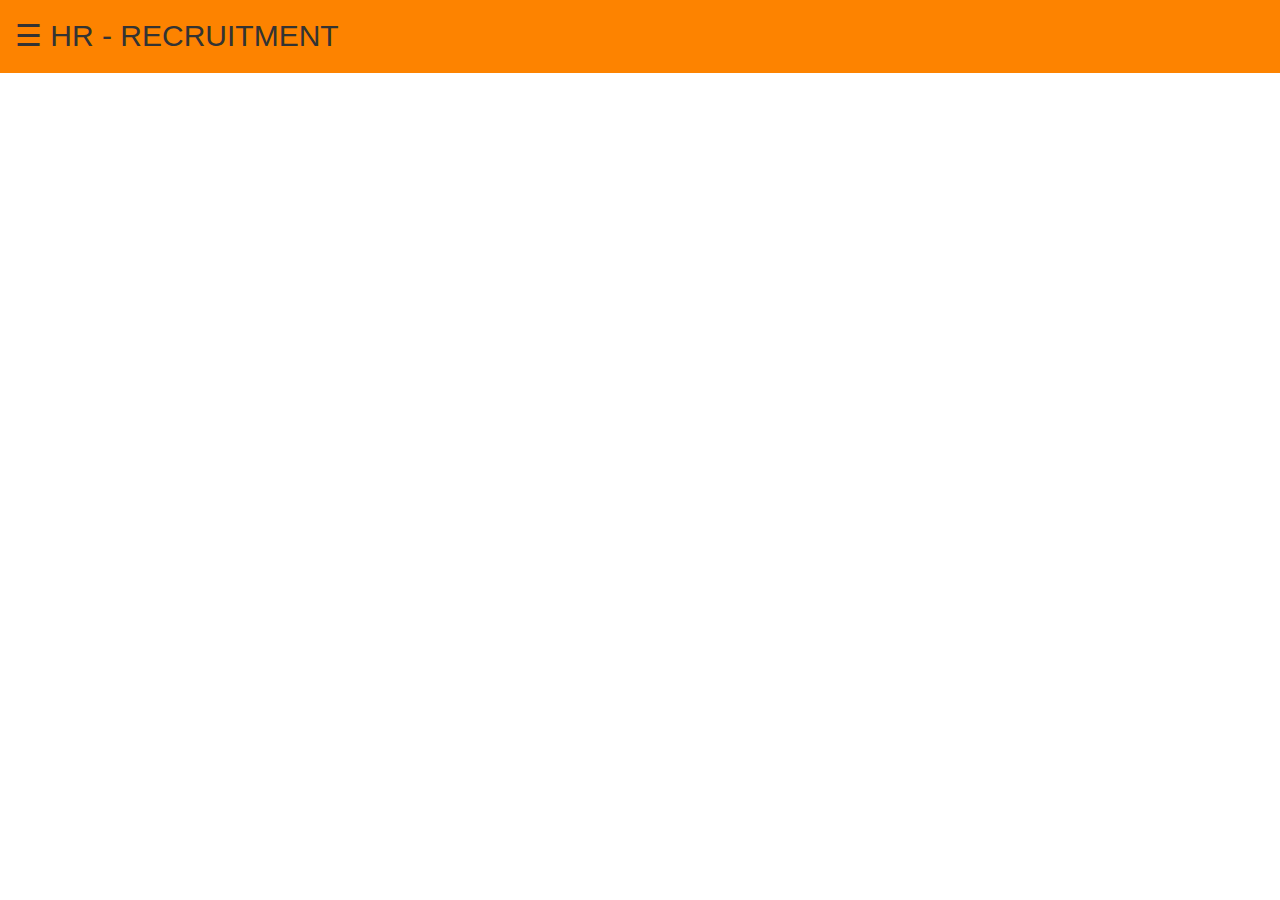
<file: new candiate/onclick-form-popup.html>
<!DOCTYPE html>
<html>
<head>
<meta charset="utf-8">
<meta http-equiv="X-UA-Compatible" content="IE=edge">
<meta name="viewport" content="width=device-width, initial-scale=1">
<meta name="description" content="">
<meta name="author" content="">

<title>New HMTL document by NewJect</title>

 
<link rel="stylesheet" href="https://maxcdn.bootstrapcdn.com/bootstrap/3.3.7/css/bootstrap.min.css">
<link rel="stylesheet" href="https://fonts.googleapis.com/css?family=Open+Sans+Condensed:300" rel="stylesheet">
<link rel="stylesheet" href="onclick-form-popup.css">

<script src="https://ajax.googleapis.com/ajax/libs/jquery/1.12.4/jquery.min.js"></script>
<script src="https://maxcdn.bootstrapcdn.com/bootstrap/3.3.7/js/bootstrap.min.js"></script>
<script src="onclick-form-popup.js"></script>
</head>
<body>
     
        <div id="main">
           
     
  <span style="font-size:30px;cursor:pointer" onclick="openNav()">&#9776; HR - RECRUITMENT</span>
         </div>
    <!--    side bar-->
    <div id="mySidenav" class="sidenav">
  <a href="javascript:void(0)" class="closebtn" onclick="closeNav()">&times;</a>
  <a href="#">JOB'S</a>
  <a href="#">NEW JOBS</a>
  <a class="btn btn-blue productCheckout" id="get-started" >NEW CANDIDATES</a>
  <a href="#">CANDIDATES</a>
        <a href="#">SETTINGS</a>
</div>
      
<!--
 <div class="side-widget open">
  <div class="inner">
    <a class="btn btn-blue productCheckout" id="get-started">Get Started</a>
  </div>
</div>
-->
<!--
<section class="section triad-section">
  <div class="container">
    <div class="row">
      <div class="col-md-3 triad-sub-section">
        <p class="detail-paragraph">
          <strong>Business Intelligence</strong>
        </p>
        <p>
          Lorem ipsum dolor sit amet, consectetur adipiscing elit. Donec sem magna, maximus eget odio vel, dictum ultrices nunc.
        </p>
        <p class="detail-paragraph">
          <strong>Mining your Data</strong>
        </p>
        <p>
          Lorem ipsum dolor sit amet, consectetur adipiscing elit. Donec sem magna, maximus eget odio vel, dictum ultrices nunc.                            
        </p>
        <p class="detail-paragraph">
          <strong>Pattern Analysis</strong>
        </p>
        <p>
          Lorem ipsum dolor sit amet, consectetur adipiscing elit. Donec sem magna, maximus eget odio vel, dictum ultrices nunc.                            
        </p>
        <p class="detail-paragraph">
          <strong>Data Visualizations</strong>
        </p>
        <p>
          Lorem ipsum dolor sit amet, consectetur adipiscing elit. Donec sem magna, maximus eget odio vel, dictum ultrices nunc.                            
        </p>
      </div>
      <div class="col-md-3 triad-sub-section">
        <p class="detail-paragraph">
          <strong>Search</strong>
        </p>
        <p>
          Lorem ipsum dolor sit amet, consectetur adipiscing elit. Donec sem magna, maximus eget odio vel, dictum ultrices nunc.
        </p>
        <p class="detail-paragraph">
          <strong>Dynamic Data</strong>
        </p>
        <p>
          Lorem ipsum dolor sit amet, consectetur adipiscing elit. Donec sem magna, maximus eget odio vel, dictum ultrices nunc.                            
        </p>
        <p class="detail-paragraph">
          <strong>3rd-Party Integrations</strong>
        </p>
        <p>
          Lorem ipsum dolor sit amet, consectetur adipiscing elit. Donec sem magna, maximus eget odio vel, dictum ultrices nunc.                            
        </p>
        <p class="detail-paragraph">
          <strong>Data Manager</strong>
        </p>
        <p>
          Lorem ipsum dolor sit amet, consectetur adipiscing elit. Donec sem magna, maximus eget odio vel, dictum ultrices nunc.                            
        </p>
      </div>
      <div class="col-md-6">
        <img src="images/devices.jpg" alt="">
      </div>
    </div>
  </div>
</section>
-->
<div id="popup-container">
  <div id="popup-window">
    <div class="modal-content">
      <button type="button" class="close" data-dismiss="modal" aria-label="Close"><span aria-hidden="true">&times;</span></button>  
      <a href="#" class="your-class"></a>
      <div>
        <div class="row text-center">
          <h1>New  candiate (Details)</h1>
          <hr>
          <p>Fill out the form below to get started today!</p>
        </div>
        <br>
          
        <form action="/action_page.php"  method="post" id="footer-form">
            
          <center>
               <div class="mb-3">   
              
                 <h5><p>u p l o a d - c v</p></h5> 
               
  <input class="form-control form-control-sm" id="formFileSm" type="file"><br>
   </div>
                  
             
          </center>  
           <div class="row">
            <div class="col-md-6">
              <input class="form-control" name="first_name" id="first_name" placeholder="First Name *" required>  
            </div>
            <div class="col-md-6">
              <input class="form-control" name="last_name" id="last_name" placeholder="Last Name *" required>  
            </div>
          </div>
          <br>
            
          <div class="row">
            <div class="col-md-6">
              <input class="form-control" name="email" id="email" placeholder="  Email id  *"required>
                 
            </div>
            <div class="col-md-6">
              <input class="form-control" name="phone" placeholder="Phone *" id="phone">
               
            </div> </div>
              <br>
              <div class="row">
              <div class="col-md-6">
              <input class="form-control" list="datalistOptions" name="job" placeholder="Job *" id="job">
               <datalist id="datalistOptions">
  <option value="QA">
      <option value="developer">
   
</datalist>
            </div>
              <div class="col-md-6">
              <input class="form-control" list="datalistOptions2" name="source" placeholder="source *" id="source">
               <datalist id="datalistOptions2">
  <option value="facebook">
  <option value="Career site">
  <option value="linked in ">
  <option value="referal">
  <option value="Chicago">
</datalist>    
   
              <br>
            </div>
               
              
              
          </div>
          <center>
            <input type="submit" class="btn btn-primary" value="Submit">
          </center>
        </form>
        <br>
      </div>
    </div>
  </div>
</div>
 <script>
function openNav() {
  document.getElementById("mySidenav").style.width = "250px";
  document.getElementById("main").style.marginLeft = "250px";
}

function closeNav() {
  document.getElementById("mySidenav").style.width = "0";
  document.getElementById("main").style.marginLeft= "0";
}
    </script>
</body>
</html>
</file>
<file: new candiate/onclick-form-popup.css>
/*top nav*/
  div {
    box-sizing: border-box;
}
      .topnav {
  overflow: hidden;
  background-color: #f1f1f1;
}

.topnav a {
  float: left;
  display: block;
  color: black;
  text-align: center;
  padding: 14px 20px;
  text-decoration: none;
  font-size: 17px;
  border-bottom: 3px solid transparent;
}

.topnav a:hover {
  border-bottom: 3px solid red;
}

.topnav a.active {
  border-bottom: 3px solid red;
}
    
body {
  margin: 0;
  font-family: Arial, Helvetica, sans-serif;
}

 
 

 

 .topnav {
  overflow: hidden;
  background-color: #F9F1F4;
     padding: 14px 16px;
     box-shadow: 0 4px 8px 0 rgba(0, 0, 0, 0.2), 0 6px 20px 0 rgba(0, 0, 0, 0.19);
}

.topnav a {
  float: left;
  color: #f2f2f2;
  text-align: center;
  padding: 14px 16px;
  text-decoration:  inherit;
  font-size: 17px;
}

.topnav a:hover {
  background-color: #ddd;
  color: black;
}
     
.topnav a.active1 {
      
     display: flex;
    border-bottom: 2px solid rgb(42, 210, 95);
    margin-right: 25px;
    -webkit-box-align: center;
    align-items: center;
    height: 100%;
      

     box-shadow: 0 4px 8px 0 rgba(0, 0, 0, 0.2), 0 6px 20px 0 rgba(0, 0, 0, 0.19);
   
     

/*    padding: 20px 100px;*/
 
    border-radius: 10px;
      position:relative;
    left:500px; top:2px;
 
 color: black;
}
 
 
}
   body {
  font-family: "Lato", sans-serif;
}

.sidenav {
  height: 100%;
  width: 0;
  position: fixed;
  z-index: 1;
  top: 0;
  left: 0;
  background-color: #111;
  overflow-x: hidden;
  transition: 0.5s;
  padding-top: 60px;
}

.sidenav a {
  padding: 8px 8px 8px 32px;
  text-decoration: none;
  font-size: 20px;
  color:  #f1f1f1;
  display: block;
  transition: 0.3s;
}

.sidenav a:hover {
  color: #f1f1f1;
}

.sidenav .closebtn {
  position: absolute;
  top: 0;
  right: 25px;
  font-size: 36px;
  margin-left: 50px;
}

#main {
  transition: margin-left .5s;
  padding: 15px;
background-color: #FD8300;
}

@media screen and (max-height: 450px) {
  .sidenav {padding-top: 20px;}
  .sidenav a {font-size: 10px;}
}
   
/**/
.pricing-table {
    margin-top: 0px;
}
hr {
  width: 350px;
  height: 2px;
  background-color: #ef9919;
  border-top: 0px;
}
.pricing-table {
    margin-top: 30px;
    margin-bottom: 30px;
}
.pricing-table .pricing-table-item {
    border-bottom: 0px;
}
.pricing-table .item-header {
    background-color: #696969;
    color: #ffffff;
    text-align: center;
    line-height: 50px;
}
h2, .header-two {
    font-family: 'Open Sans Condensed', sans-serif;
    font-size: 19px;
    line-height: 1.3;
    text-transform: uppercase;
}
.pricing-table .item-cta-block {
    background-color: #D3D3D3;
    padding: 30px;
    text-align: center;
    position: relative;
}
.pricing-table .block-price {
    color: #000000;
    font-size: 45px;
    font-family: "Trebuchet MS", Arial, sans-serif;
}
.pricing-table .block-sub-text {
    text-transform: uppercase;
    font-size: 15px;
    color: #000000;
    line-height: 26px;
    margin-bottom: 10px;
}
.pricing-table .pricing-toggle-holder {
    display: none;
}
.pricing-table .pricing-toggle-holder button {
    padding-left: 0;
    padding-right: 0;
}
.item-cta-block .button.orange-button {
    display: inline-block;
}
button.orange-button, input[type="button"].orange-button, input[type="reset"].orange-button, input[type="submit"].orange-button, a.button.orange-button {
    background-color: #d2282e;
    color: #ffffff;
    padding: 18px 20px;
    box-shadow: 0 3px 0 0 rgba(24, 24, 25, 0.1);
    -webkit-transition: all .75s;
    transition: all .75s;
    margin-bottom: 6px;
}
button .glyphicon-menu-right, input[type="button"] .glyphicon-menu-right, input[type="reset"] .glyphicon-menu-right, input[type="submit"] .glyphicon-menu-right, a.button .glyphicon-menu-right {
    top: -1px;
    margin-left: 5px;
    font-size: 9px;
}
.pricing-table .item-details-block {
    background-color: #f7f7f7;
    padding: 38px 30px;
    border-left: 1px solid #ccc;
    border-right: 1px solid #ccc;
    border-bottom: 1px solid #ccc;
}
.pricing-table .plus-header {
    text-align: center;
    font-size: 18px;
    font-family: "Trebuchet MS", Arial, sans-serif;
}
.pricing-table .separator {
    margin-bottom: 38px;
}
.separator {
    background-color: #d2282e;
    height: 3px;
    width: 100px;
    margin: 0 auto;
    margin-top: 27px;
    margin-bottom: 48px;
}
.pricing-table .item-details-block ul {
    list-style: none;
    margin: 0;
    padding: 0;
}
.pricing-table .item-details-block ul li {
    line-height: 2;
}
li {
    text-align: center;
    margin-bottom: 10px;
    line-height: 120%;
}
.separator-type, .title-type, .intro-type, .content-type .intro-type p {
    position: relative;
}
.intro-type .container {
    padding: 107px 0px 102px 0px !important;
}
h1 {
    font-family: 'Open Sans Condensed', sans-serif;
}
.company-heading h1 {
    margin-bottom: 40px;
    line-height: 80px;
    color: #fff;
    font-family: 'Open Sans Condensed', sans-serif;
    font-weight: 700 !important;
    text-align: center;
}
.seo-header, .product-header, .intro-type .container h1.white, .company-heading h1 {
    font-weight: 100 !important;
    text-transform: capitalize;
    font-size: 55px;
    margin-bottom: 20px;
}
.parallax {
    background-attachment: inherit !important;
}
.parallax {
    background-attachment: inherit !important;
}
.parallax {
    background-attachment: inherit !important;
    background-repeat: repeat;
    background-size: cover;
    position: absolute;
    top: 0px;
    bottom: 0px;
    width: 100%;
    z-index: -10;
}
/* Side Widget */
.side-widget.open {
    margin-right: 0;
}
.side-widget {
    width: 57px;
    z-index: 9;
    background-color: #fff;
    background-color: rgba(255, 255, 255, 0.9);
    position: fixed;
    right: 0;
    top: 52%;
    text-align: center;
    margin-right: -45px;
    -webkit-transition: all 0.2s ease-in-out;
    transition: all 0.2s ease-in-out;
    -webkit-transform: rotate(90deg);
    -ms-transform: rotate(90deg);
    transform: rotate(90deg);
}
.btn.btn-blue:hover {
    background-color: #1f6fa6;
}
.btn.btn-blue {
    background-color: #0082ca;
}
.btn.btn-blue {
    background-color: #2483c3;
    color: #fff;
    -webkit-transition: all 0.3s ease;
    transition: all 0.3s ease;
}
a:hover, a:focus, a:active {
    text-decoration: none;
}
.btn {
    font-family: 'proxima-nova', sans-serif;
    font-size: 22px;
    font-weight: 600;
    padding: 12px 35px;
    border-radius: 0;
    text-transform: uppercase;
    letter-spacing: -0.5px;
}
.widget-close:hover {
    color: #ccc;
}
.widget-close {
    color: #636363;
}
.widget-close {
    position: absolute;
    left: 3px;
    top: 0;
    background: transparent;
    border: none;
    color: #fff;
    font-size: 20px;
    z-index: 1;
}
.section.triad-section {
  margin-top: 10px;
}
section.section h2 {
    font-size: 40px;
    line-height: 46px;
    margin-bottom: 20px;
    text-align: center;
    margin-top: 0;
}
h2 {
    color: #000;
}
h1, h2, h3, h4, h5, h6 {
    font-weight: 200;
    letter-spacing: -1px;
}
section.section p.sub-heading {
    font-size: 16px;
    font-family: "Gotham SSm A", "Gotham SSm B";
    font-weight: 300;
    text-align: center;
    margin-bottom: 40px;
}
section.triad-section .triad-sub-section {
    padding-right: 60px;
}
section p.detail-paragraph:first-child {
    margin-top: 0;
}
section p.detail-paragraph {
    font-family: 'Open Sans Condensed', sans-serif;
    margin-top: 40px;
    font-size: 18px;
    color: #000;
}
b, strong {
    font-weight: 700;
}
#popup-container {
  position: fixed;
  z-index: 9990;
  margin: 0 auto;
  top: 0.5%;
  left: 0;
  right: 0;
  width: 100%;
  max-width: 990px;
  display: none;
}

#popup-container.open {
  display: block;
    overflow-y: scroll !important;
        max-height: 600px;
}

.modal-content {
  background-color: rgba(38, 38, 40, 0.92);
  color: #fff;
  padding: 20px 100px;
}

.modal-content input {
  height: 57px;
  border-radius: 0px;
}

.modal-content .btn-primary {
  width: 175px;
  background-color: #ef9919;
  border: 0px;
}

.modal-content .btn-primary:hover {
  background-color: #0073b7;
  border: 0px;
}

.modal-content .logorow {
  text-align: center;
}

.close {
  margin-right: 10px;
  margin-top: 5px;
  color: #fff;
  opacity: .8;
}

.close:hover {
  color: #efefef;
}
</file>
